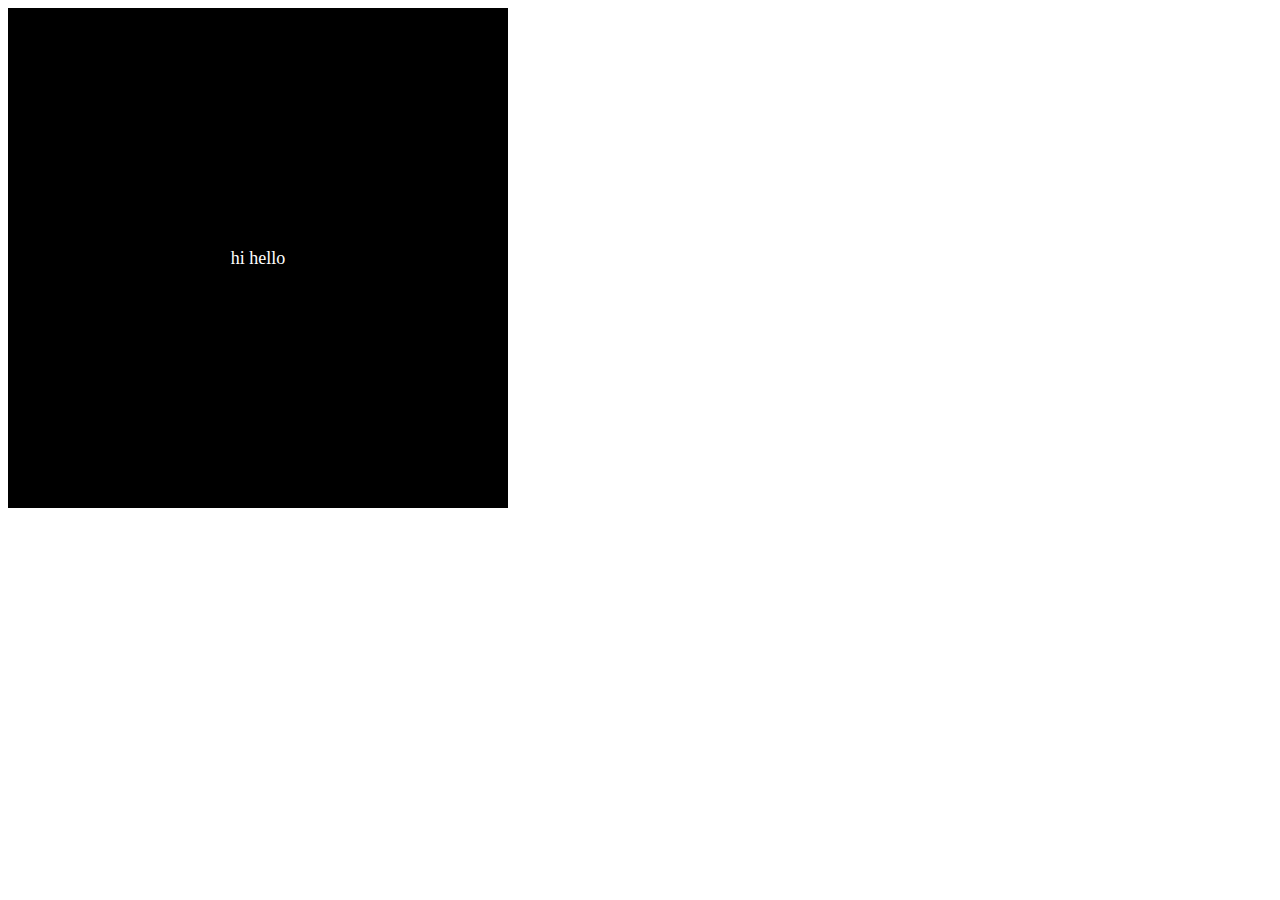
<file: app.html>
<!DOCTYPE html>
<html lang="en">
<head>
    <meta charset="UTF-8">
    <meta http-equiv="X-UA-Compatible" content="IE=edge">
    <meta name="viewport" content="width=device-width, initial-scale=1.0">
    <link rel="stylesheet" href="style.css">
    <title>Document</title>
</head>
<body>
    <div class="header">hi hello</div>
</body>
</html>
</file>
<file: style.css>
.header{
    display: flex;
    width: 500px;
    height: 500px;
    justify-content: center;
    align-items: center;
    color: white;
    background-color: black;
    font-size: large;
}
</file>
